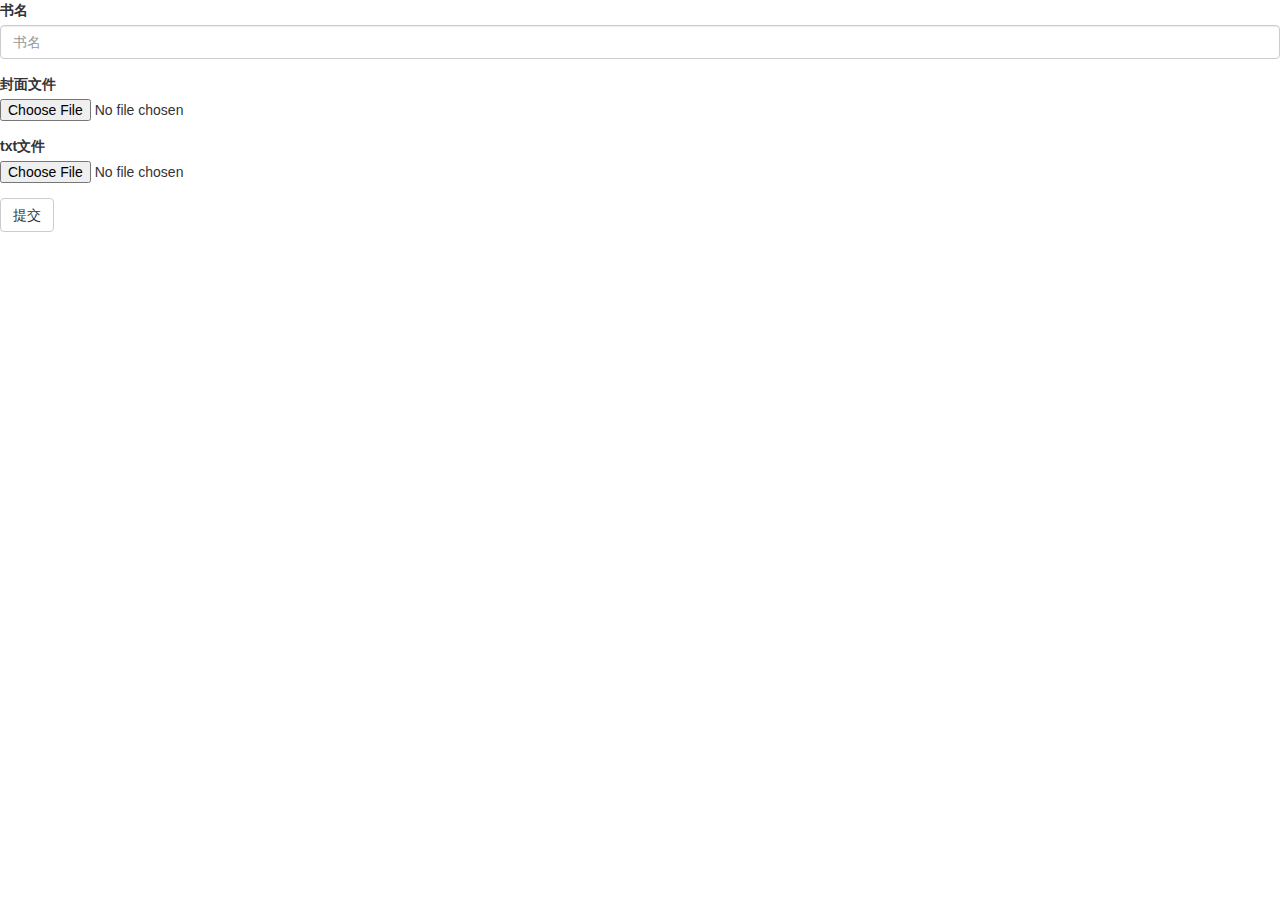
<file: readOnline/admin.html>
<!DOCTYPE html>
<html lang="en">
<head>
    <meta charset="UTF-8">
    <title>管理页</title>
    <link rel="stylesheet" href="app/bootstrap/css/bootstrap.min.css">
</head>
<body>
<form action="/kiss/add" method="post" enctype="multipart/form-data">
    <div class="form-group">
        <label for="exampleInputEmail1">书名</label>
        <input type="text" class="form-control" id="exampleInputEmail1" placeholder="书名" name="name">
    </div>
    <div class="form-group">
        <label for="exampleInputFile">封面文件</label>
        <input type="file" id="exampleInputFile" name="coverImg">
    </div>
    <div class="form-group">
        <label for="exampleInputFile">txt文件</label>
        <input type="file" name="txtFile">
    </div>
    <button type="submit" class="btn btn-default">提交</button>
</form>

</body>
</html>
</file>
